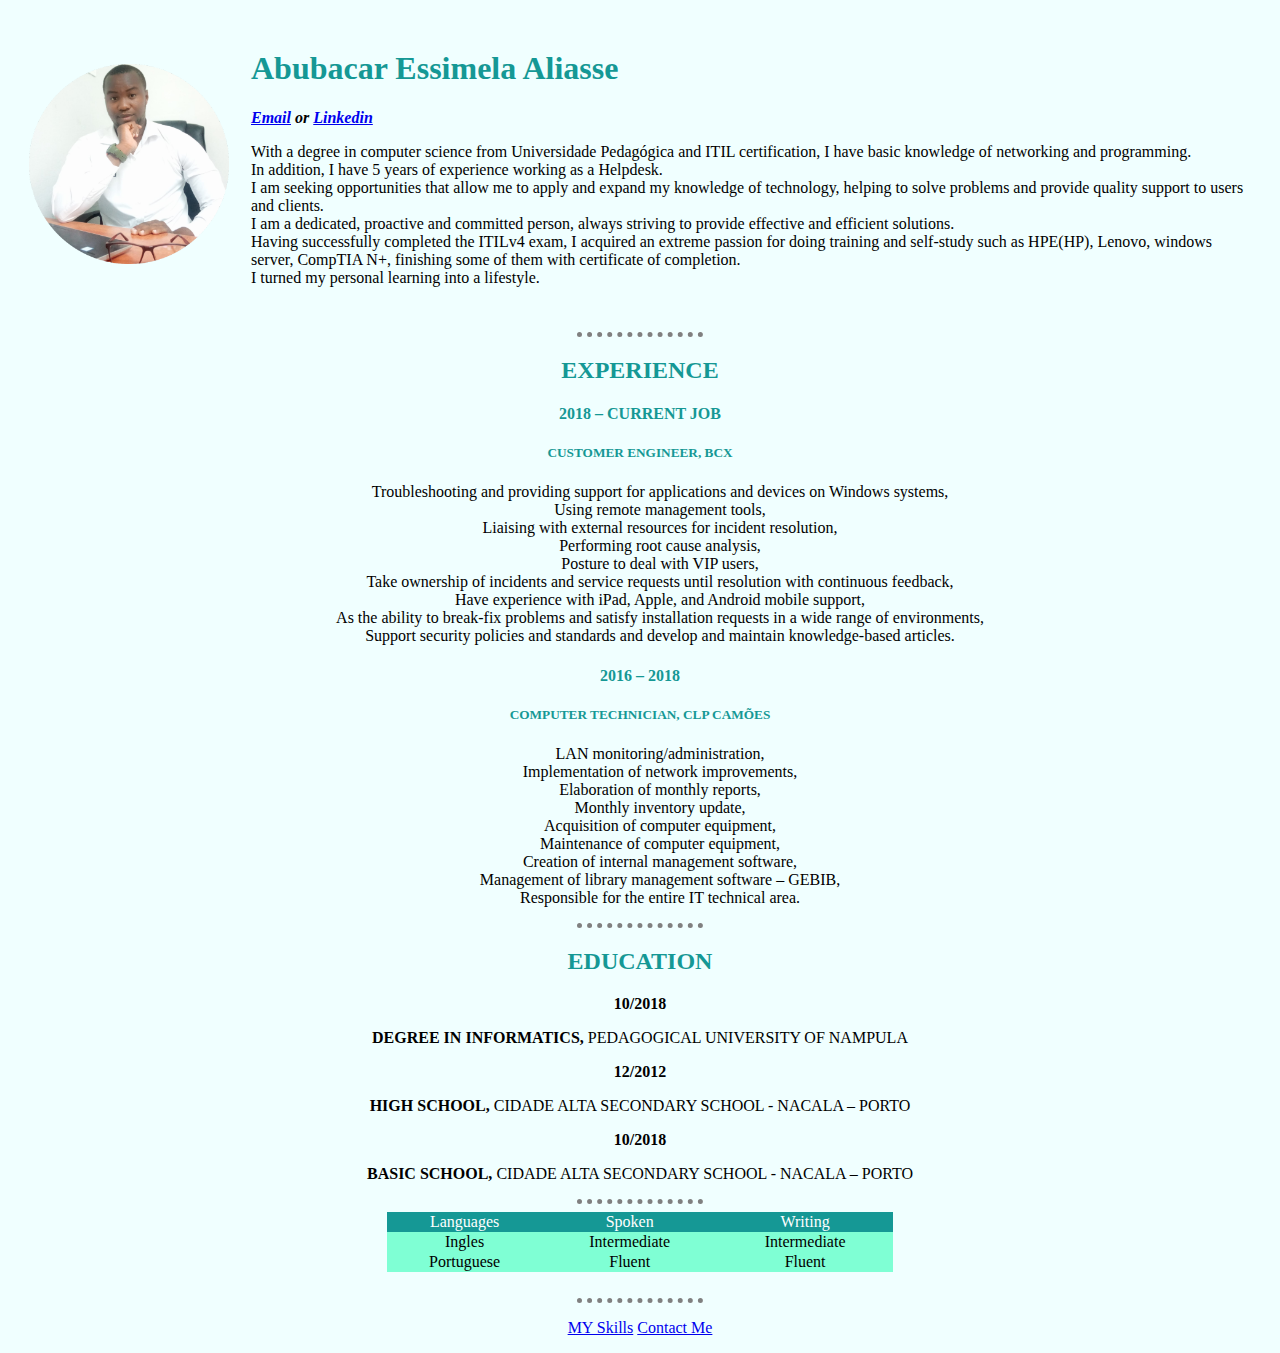
<file: index.html>
<!DOCTYPE html>
<html lang="en">

<head>
    <meta charset="UTF-8">
    <title>Meu CV</title>
    <link rel="stylesheet" href="css/styles.css">
</head>

<body >
    
    <table cellspacing="20">
        <tr>
            <td><img src="imagens/Abubacar2.png"
                alt="Abubacar Profile Picture"></td>
            <td>
                <h1>Abubacar Essimela Aliasse</h1>
                <p class="p1Links"><em><strong><a href="mailto:abubacaressimela@gmail.com">Email</a> or <a
                                href="https://www.linkedin.com/in/abubacar-aliasse-28290818a/">Linkedin</a></strong></em></p>
                <p>With a degree in computer science from Universidade Pedagógica and ITIL certification, I have basic
 
                    knowledge of networking and programming.<br> In addition, I have 5 years of experience working as a
                    Helpdesk.<br> I am seeking opportunities that allow me to apply and expand my knowledge of technology,
                    helping to solve problems and provide quality support to users and clients.<br> I am a dedicated, proactive
                    and committed person, always striving to provide effective and efficient solutions.<br>
                    Having successfully completed the ITILv4 exam, I acquired an extreme passion for doing training and self-study
                    such as HPE(HP), Lenovo, windows server, CompTIA N+, finishing some of them with certificate of completion. <br>
                    I turned my personal learning into a lifestyle.</p>
        </tr>
    </table>




    <!--Coloca o Paragrafo em italico usando o comando {em}-->
    <hr>
 

    <h2>EXPERIENCE</h2>
    <h4>2018 – CURRENT JOB</h4> 
    <h5>CUSTOMER ENGINEER, BCX</h5>
    <ul class="listexp">
        <li>Troubleshooting and providing support for applications and devices on Windows
            systems,</li>
        <li>Using remote management tools,</li>
        <li>Liaising with external resources for incident resolution,</li>
        <li>Performing root cause analysis,</li>
        <li>Posture to deal with VIP users,</li>
        <li>Take ownership of incidents and service requests until resolution with continuous
            feedback,</li>
        <li>Have experience with iPad, Apple, and Android mobile support,</li>
        <li>As the ability to break-fix problems and satisfy installation requests in a wide range of
            environments,</li>
        <li>Support security policies and standards and develop and maintain knowledge-based
            articles.</li>
    </ul>

    <h4>2016 – 2018</h4> 
    <h5>COMPUTER TECHNICIAN, CLP CAMÕES</h5>
    <ul class="listexp">
        <li>LAN monitoring/administration,</li>
        <li>Implementation of network improvements,</li>
        <li>Elaboration of monthly reports,</li>
        <li>Monthly inventory update,</li>
        <li>Acquisition of computer equipment,</li>
        <li>Maintenance of computer equipment,</li>
        <li>Creation of internal management software,</li>
        <li>Management of library management software – GEBIB,</li>
        <li>Responsible for the entire IT technical area.</li>
    </ul>
    <hr>
    <h2>EDUCATION</h2>
    <P class="peducation"><STrong>10/2018</STrong></P>
    <P class="peducation"><STrong>DEGREE IN INFORMATICS, </STrong>PEDAGOGICAL UNIVERSITY OF NAMPULA</P>
    <P class="peducation"><STrong>12/2012</STrong></P>
    <P class="peducation"><STrong>HIGH SCHOOL, </STrong>CIDADE ALTA SECONDARY SCHOOL - NACALA – PORTO</P>
    <P class="peducation"><STrong>10/2018</STrong></P>
    <P class="peducation"><STrong>BASIC SCHOOL, </STrong>CIDADE ALTA SECONDARY SCHOOL - NACALA – PORTO</P>

    <hr>
    <table id="tableLang">
        <thead class="thtab">
            <tr>
                <td>Languages</td>
                <td>Spoken</td>
                <td>Writing</td>
            </tr>
        </thead>
        <tbody>
            <tr>
                <td>Ingles</td>
                <td>Intermediate</td>
                <td>Intermediate</td>
            </tr>
            <tr>
                <td>Portuguese</td>
                <td>Fluent</td>
                <td>Fluent</td>
        </tbody>
        <tfoot>


        </tfoot>
    </table> <br>
    <hr>
   <p class="details"> <a href="skills.html">MY Skills</a> <a href="contact.html">Contact Me</a> </p> 
    

</body>

</html>
</file>
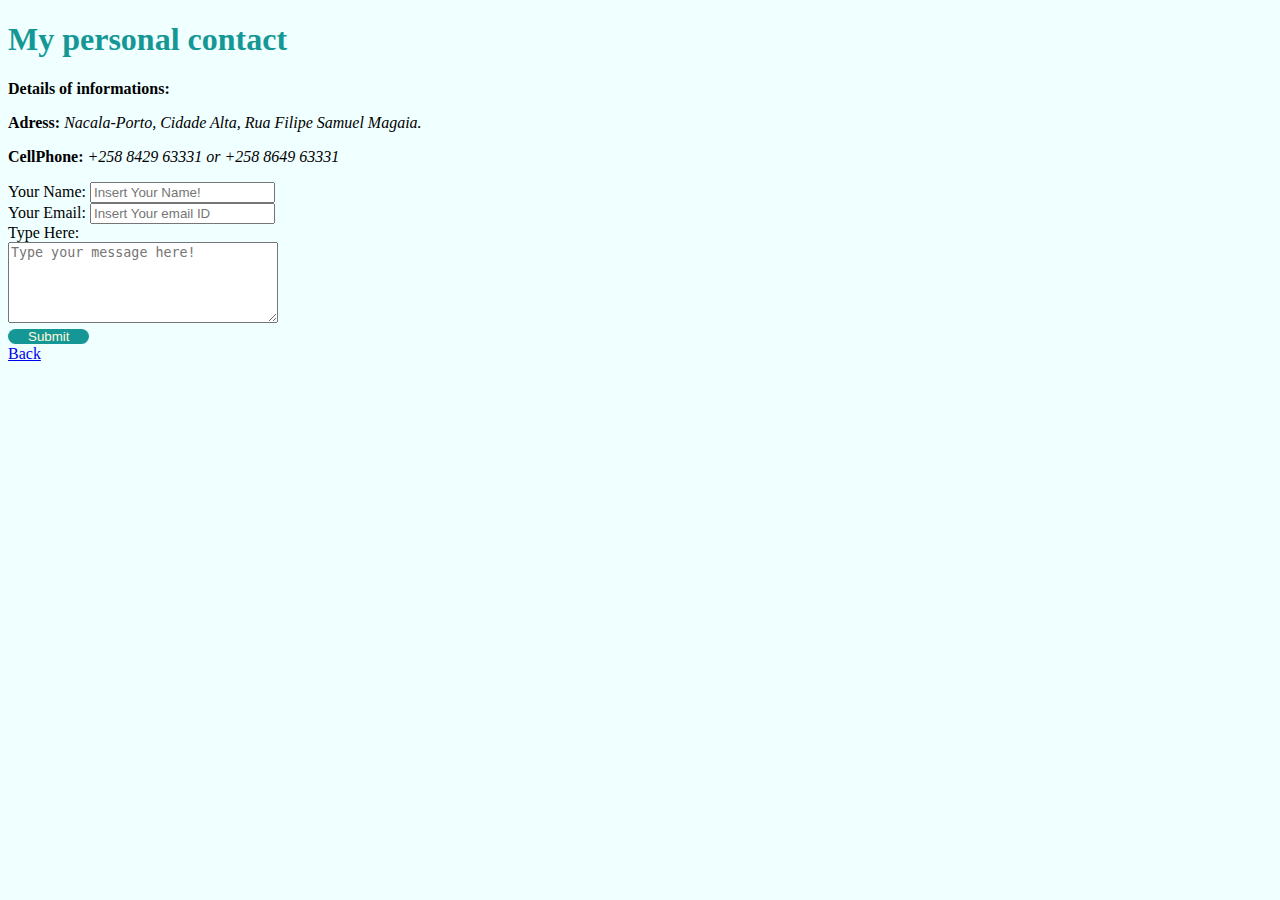
<file: contact.html>
<!DOCTYPE html>
<html lang="en">
<head>
    <meta charset="UTF-8">
    
    <title>Contact Me </title>
    <link rel="stylesheet" href="css/styles.css">
</head>
<body>
    <h1>My personal contact</h1>
    <p><strong>Details of informations:</strong></p>
    <p><strong>Adress: </strong><em>Nacala-Porto, Cidade Alta, Rua Filipe Samuel Magaia.</em> </p>
    <p><strong>CellPhone: </strong><em>+258 8429 63331   or +258 8649 63331</em></p>
    <form action="mailto:abubacaressimela@gmail.com" method="post" enctype="text/plain">
        <label for="">Your Name: </label>
        <input type="text" name="yourName" placeholder="Insert Your Name!"><br>
        <label for="">Your Email: </label>
        <input type="email" name="yourEmail" id="" placeholder="Insert Your email ID"><br>
        <label for="">Type Here:</label><br>
        <textarea rows="5" cols="31" name="yorMassage" placeholder="Type your message here!"></textarea><br>
            <input type="submit" value="Submit" class="btnsub">
    </form>

    <a href="index.html">Back</a>
</body>
</html>
</file>
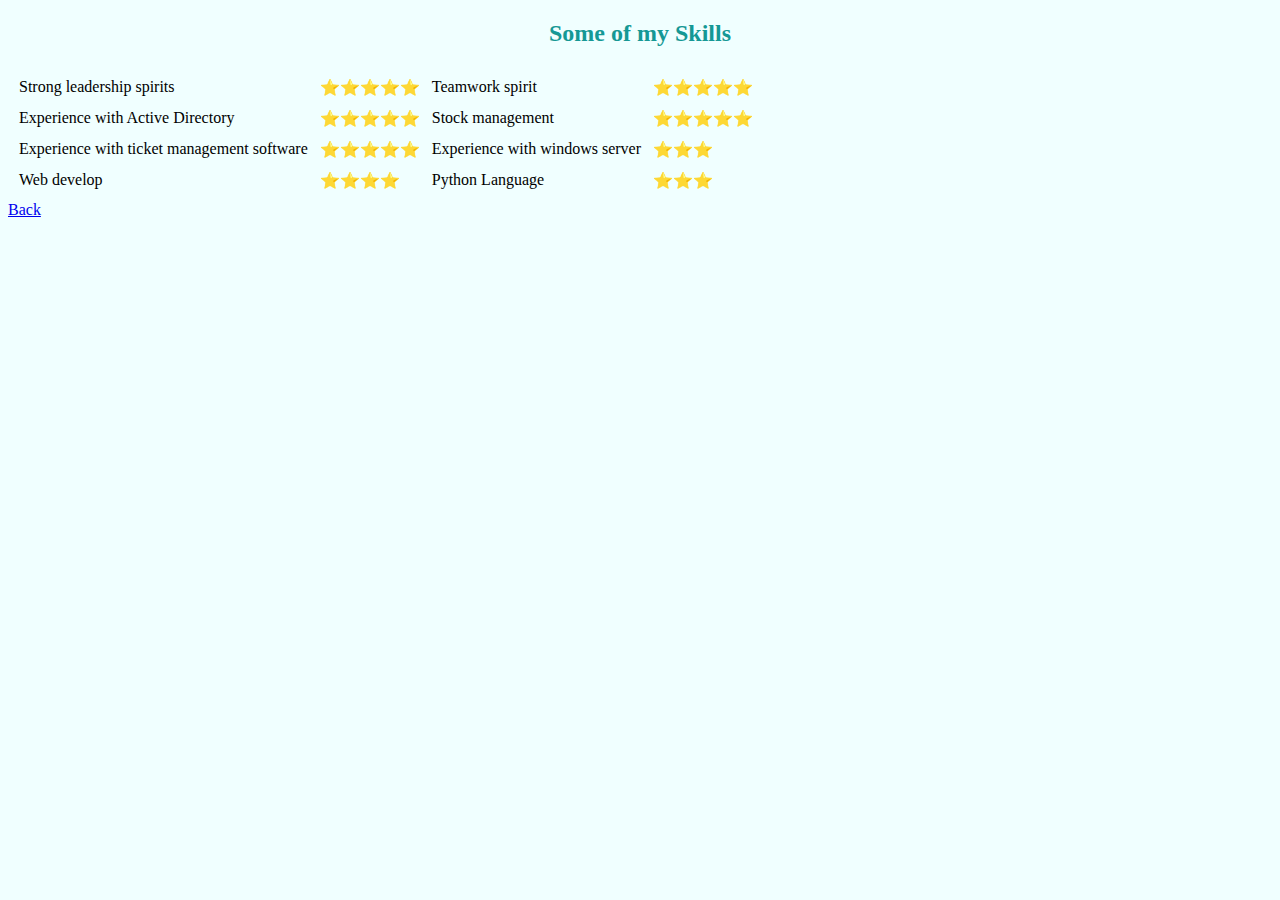
<file: skills.html>
<!DOCTYPE html>
<html lang="en">
<head>
    <meta charset="UTF-8">
    <title>Skills</title>
    <link rel="stylesheet" href="css/styles.css">
</head>
<body>
    <h2>Some of my Skills</h2>
<table cellspacing="10">
    <tr>
        <td>Strong leadership spirits</td>
        <td>⭐⭐⭐⭐⭐</td>
        <td>Teamwork spirit</td>
        <td>⭐⭐⭐⭐⭐</td>
    </tr>
    <tr>
        <td>Experience with Active Directory</td>
        <td>⭐⭐⭐⭐⭐</td>
        <td>Stock management</td>
        <td>⭐⭐⭐⭐⭐</td>
    </tr>
    <tr>
        <td>Experience with ticket management software</td>
        <td>⭐⭐⭐⭐⭐</td>
        <td>Experience with windows server</td>
        <td>⭐⭐⭐</td>
    </tr>
    <tr>
        <td>Web develop</td>
        <td>⭐⭐⭐⭐</td>
        <td>Python Language</td>
        <td>⭐⭐⭐</td>
    </tr>
</table>
    <a href="index.html">Back</a>
</body>
</html>


   <!-- <li>Strong leadership spirits</li>
    <li>Teamwork spirit</li> 
    <li>Advanced knowledge of ticket management platforms (Remedy and Service Now)</li> 
    <li>Experience with windows server</li> 
    <li>Experience with ticket management software</li> 
    <li>Experience with Active Directory</li> 
    <li>Superior computer skills on MS 365 Packages</li> 
    <li>Stock management</li> 
</ul> -->
</file>
<file: css/styles.css>
/*****************Tags Selector*********/
body {
    background-color: azure;
}
hr { 
    border-style: none;
    border-top-style: dotted;
    border-color: grey; 
    border-width: 5px;
    width: 10%;

}
img {
    height: 200px;
}

h1 , h2{
    color: #159895;
}
h2{ 
    text-align: center;
}
h4 , h5 {
    color: #159895;
    text-align: center;
}
/*****************Class Seletor*********/
.thtab {
background-color: #159895;
color: #fff;
}

.btnsub{
    background-color: #159895;
    color: cornsilk;
    cursor: pointer;
    border: 0;
    padding: 0 20px;
    border-radius: 100px;
    
}
.listexp {
    list-style: none;
text-align:center;
list-style-position: inside;
}

.peducation {
   text-align: center; 
}

.details {
    text-align: center;
}



/*****************ids selector*********/
#tableLang{
    background-color: aquamarine;
    table-layout: auto;
    width: 40%;
    border-collapse: collapse;
    text-align: center;
    margin:  auto;
}
</file>
